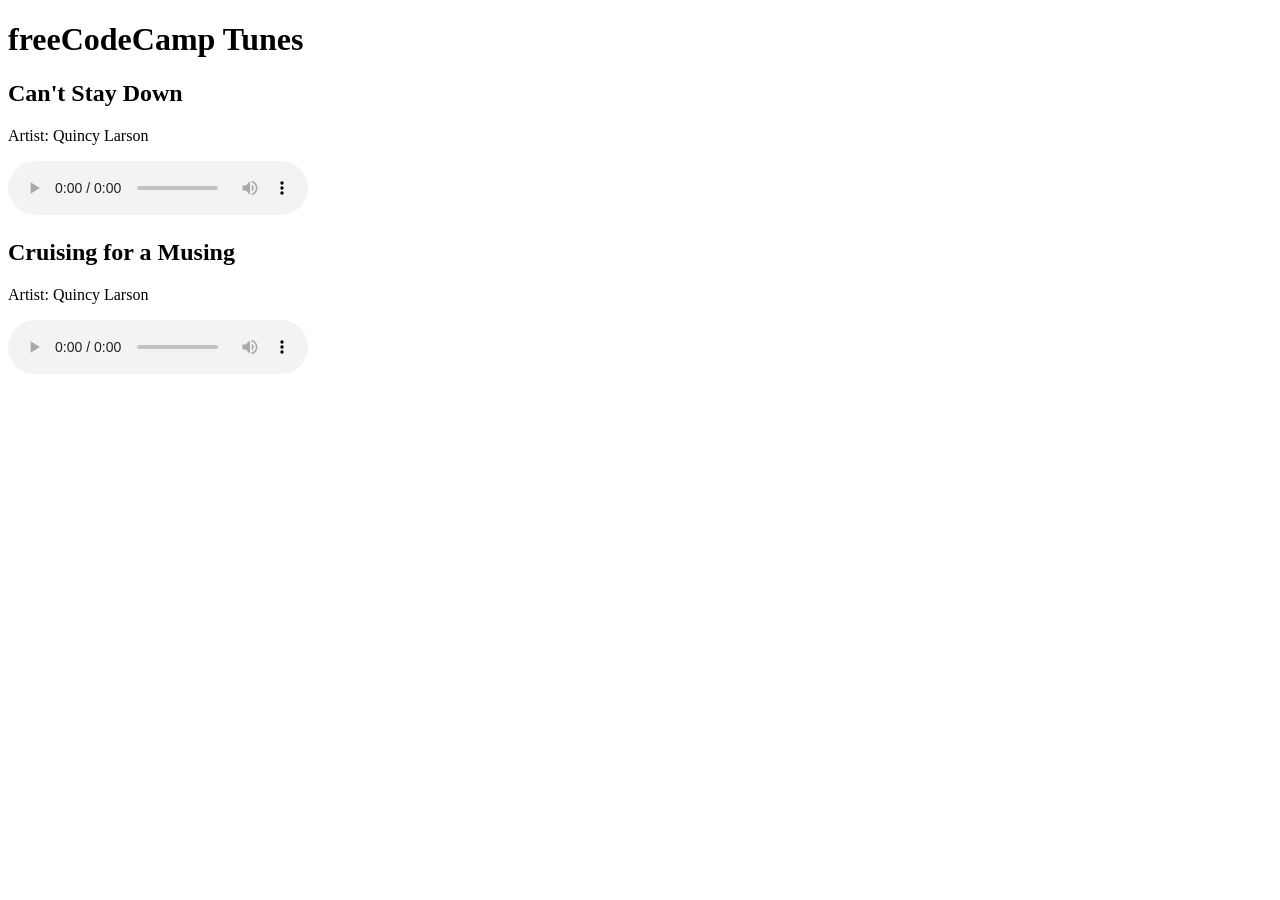
<file: html/basic-html/audio-player/index.html>
<!DOCTYPE html>
<html lang="en">
<head>
  <meta charset="UTF-8">
  <meta name="viewport" content="width=device-width, initial-scale=1.0">
  <title>Working with the HTML Audio Element</title>
</head>
<body>
  <h1>freeCodeCamp Tunes</h1>

  <h2>Can't Stay Down</h2>
  <p>Artist: Quincy Larson</p>
  
  <audio src="https://cdn.freecodecamp.org/curriculum/js-music-player/can't-stay-down.mp3" loop controls></audio>

  <h2>Cruising for a Musing</h2>
  <p>Artist: Quincy Larson</p>

  <audio src="https://cdn.freecodecamp.org/curriculum/js-music-player/cruising-for-a-musing.mp3" loop controls></audio>

</body>
</html>
</file>
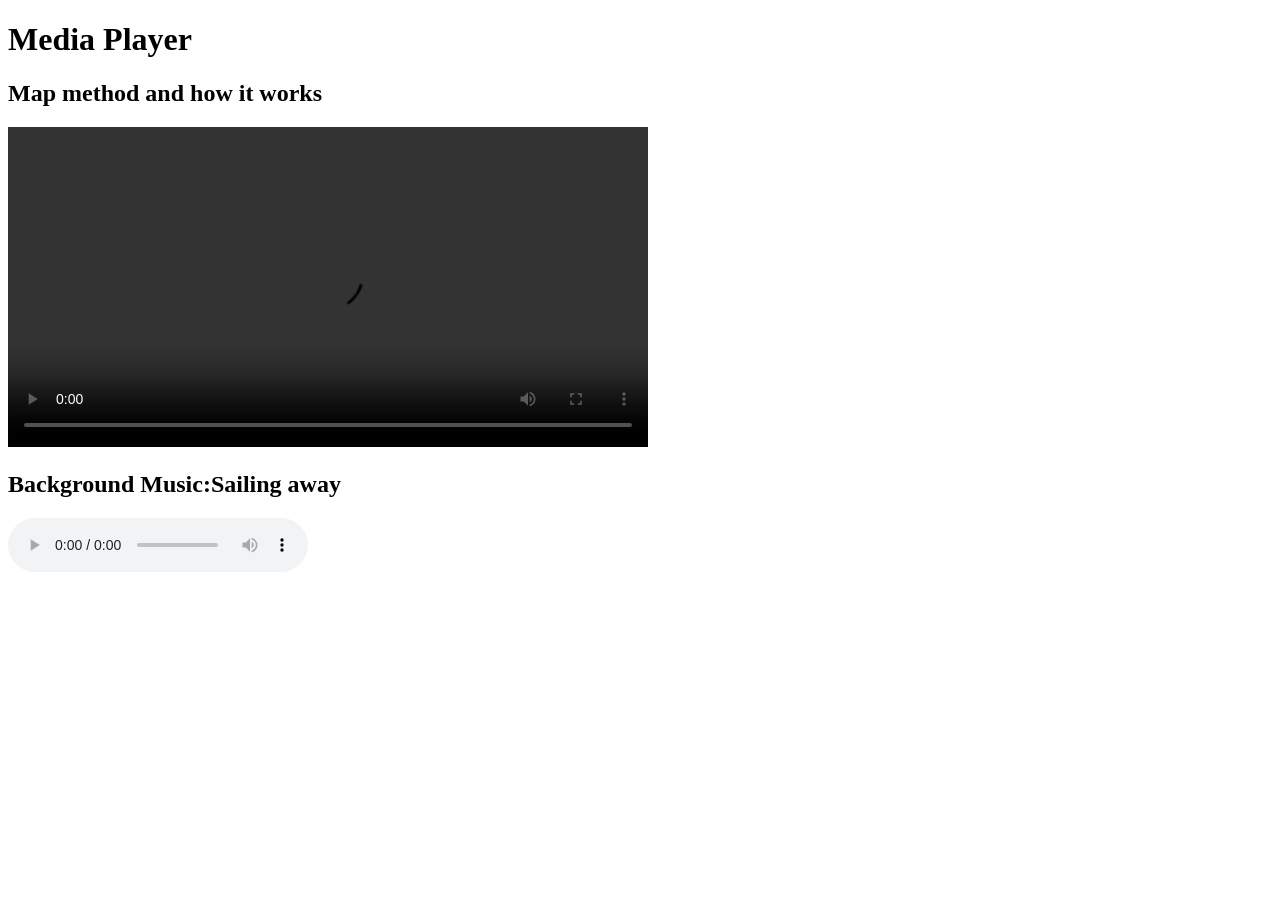
<file: html/basic-html/audio-video-player/index.html>
<!DOCTYPE html>
<html lang="en">
<head>
  <meta charset="UTF-8" />
  <meta name="viewport" content="width=device-width, initial-scale=1.0"/>
  <title>HTML Audio and Video Lab</title>
</head>
<body>
     <h1>Media Player</h1>
<section>
  <h2>Map method and how it works</h2>

  <video controls width="640">
    <source src="https://cdn.freecodecamp.org/curriculum/labs/what-is-the-map-method-and-how-does-it-work.mp4" type="video/mp4">
  </video>
</section>

<section>
  <h2>Background Music:Sailing away</h2>

  <audio src="https://cdn.freecodecamp.org/curriculum/js-music-player/sailing-away.mp3"controls loop></audio>
</section>
</body>
</html>
</file>
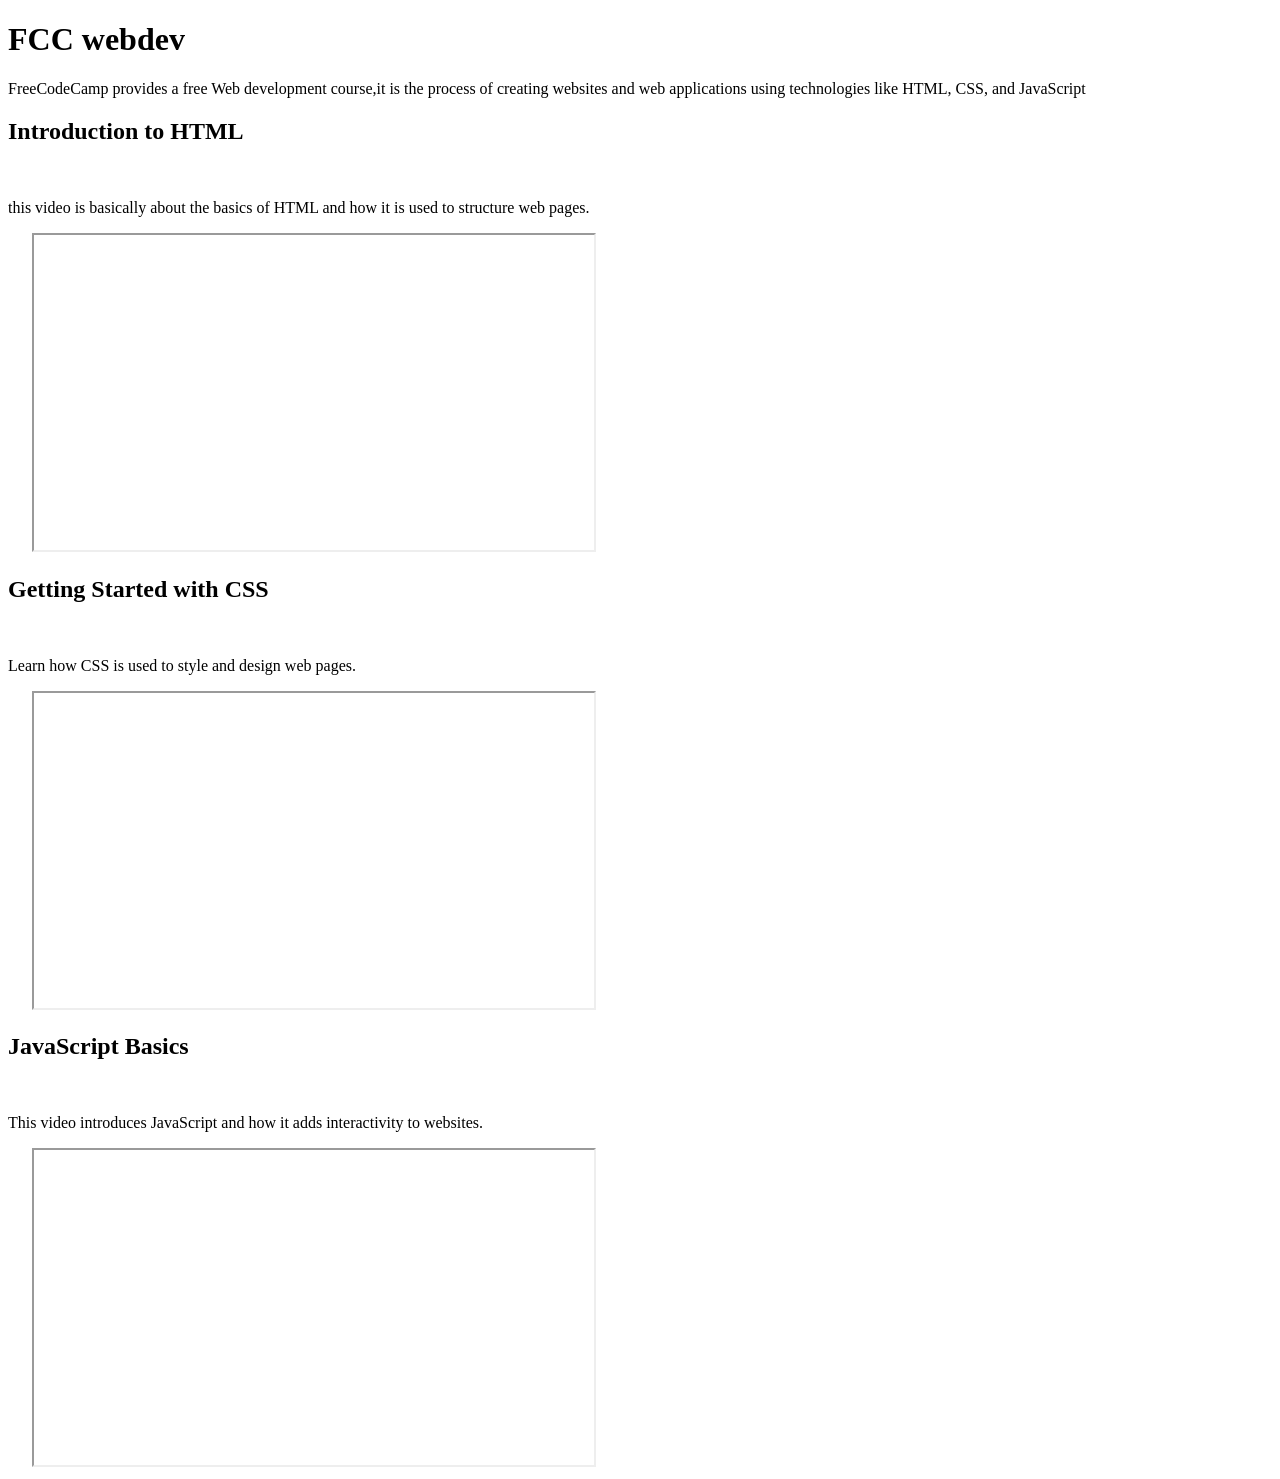
<file: html/basic-html/fcc-video-compilation/index.html>
<!DOCTYPE html>
<html lang="en">

<head>
    <meta charset="utf-8">
    <title>Video Compilation Page</title>
</head>

<body>
<main>
<h1>FCC webdev</h1>
<p>FreeCodeCamp provides a free Web development course,it is the process of creating websites and web applications using technologies like HTML, CSS, and JavaScript</p>
<section>
 <h2>Introduction to HTML</h2>
‎      <p>this video is basically about the basics of HTML and how it is used to structure web pages.</p>
‎      <iframe 
‎        src="https://www.youtube.com/embed/UB1O30fR-EE"
‎        title="Introduction to HTML"
‎        width="560"
‎        height="315">
‎      </iframe>
</section>
<section>
       <h2>Getting Started with CSS</h2>
‎      <p>Learn how CSS is used to style and design web pages.</p>
‎      <iframe 
‎        src="https://www.youtube.com/embed/yfoY53QXEnI"
‎        title="Introduction to CSS"
‎        width="560"
‎        height="315">
‎      </iframe>
</section>
<section> 
        <h2>JavaScript Basics</h2>
‎      <p>This video introduces JavaScript and how it adds interactivity to websites.</p>
‎      <iframe 
‎        src="https://www.youtube.com/embed/W6NZfCO5SIk"
‎        title="Introduction to JavaScript"
‎        width="560"
‎        height="315">
‎      </iframe>
</section>
</main>
</body>
</html>
</file>
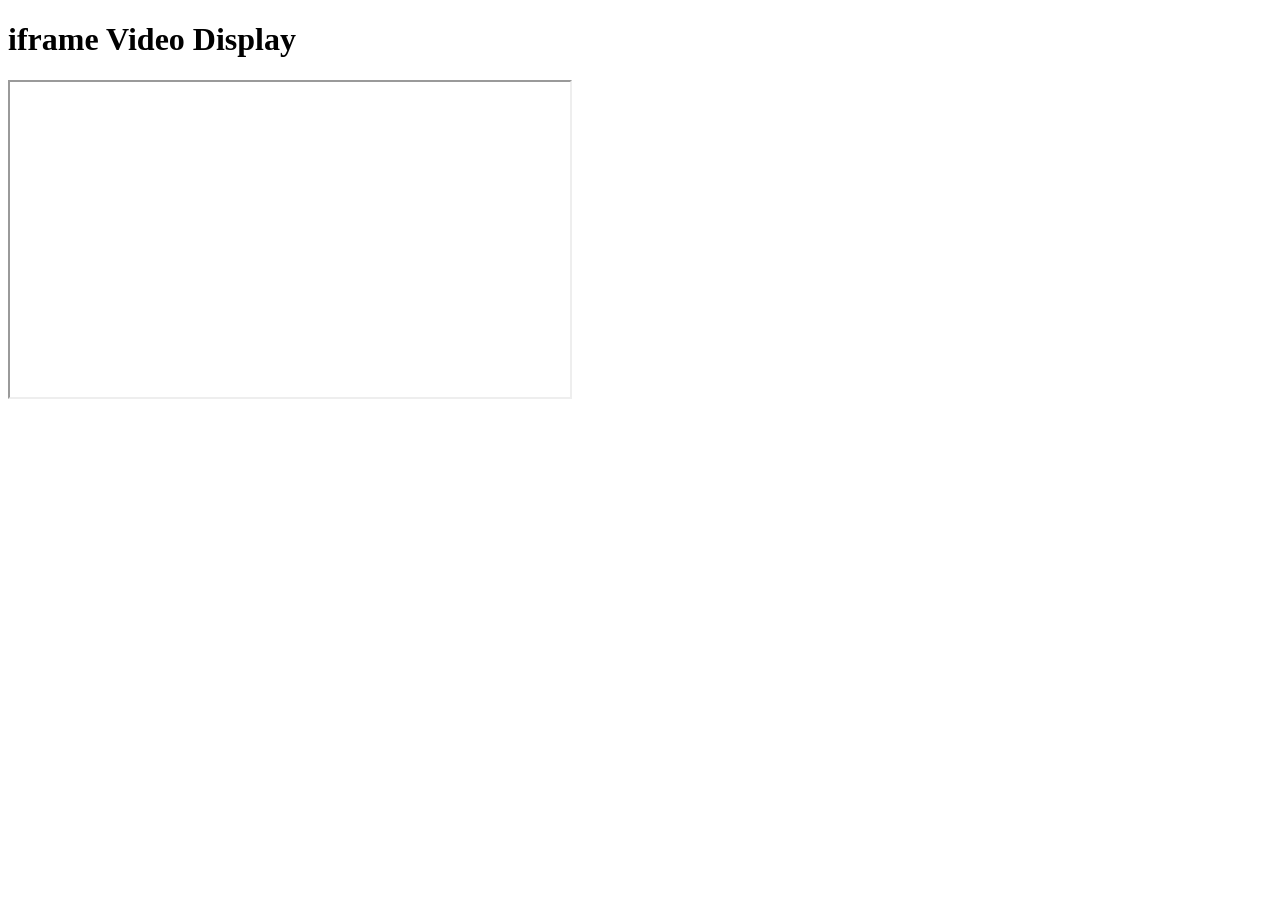
<file: html/basic-html/fcc-video-display-using-iframe/index.html>
<!DOCTYPE html>
<html lang="en">
  <head>
    <meta charset="UTF-8" />
    <meta name="viewport" content="width=device-width, initial-scale=1.0" />
    <title>Display Videos in an iframe</title>
  </head>
  <body>
    <h1>iframe Video Display</h1>
    <iframe
      width="560"
      height="315"
      src="https://www.youtube.com/embed/I0_951_MPE0"
      allow="accelerometer autoplay clipboard-write encrypted-media gyroscope web-share"
      referrerpolicy="strict-origin-when-cross-origin"
      
    >

    </iframe>
  </body>
</html>
</file>
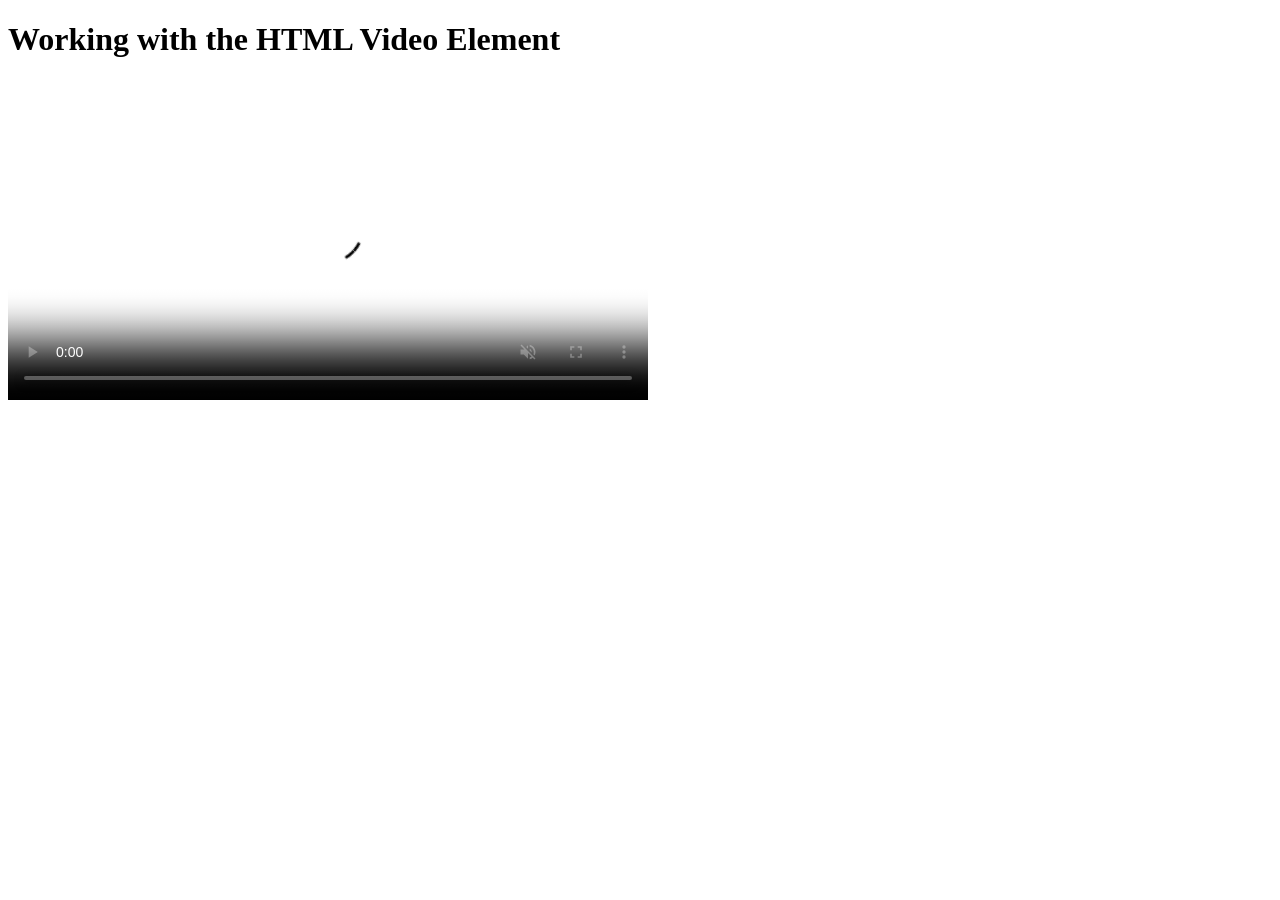
<file: html/basic-html/fcc-video-player/index.html>
<!DOCTYPE html>
<html lang="en">
<head>
  <meta charset="UTF-8">
  <meta name="viewport" content="width=device-width, initial-scale=1.0">
  <title>Working with the HTML Video Element</title>
</head>
<body>
  <h1>Working with the HTML Video Element</h1>
  <video
    width="640"
    loop
    controls
    muted
    poster="https://cdn.freecodecamp.org/curriculum/labs/past-event2.jpg"
  >
    <source
      src="https://cdn.freecodecamp.org/curriculum/labs/what-is-the-map-method-and-how-does-it-work.mp4"
      type="video/mp4"
    >
    <source
      src="https://cdn.freecodecamp.org/curriculum/labs/mapmethod.webm"
      type="video/webm"
    >
    <source
      src="https://cdn.freecodecamp.org/curriculum/labs/mapmethod.ogg"
      type="video/ogg"
    >
    
  </video>
</body>
</html>
</file>
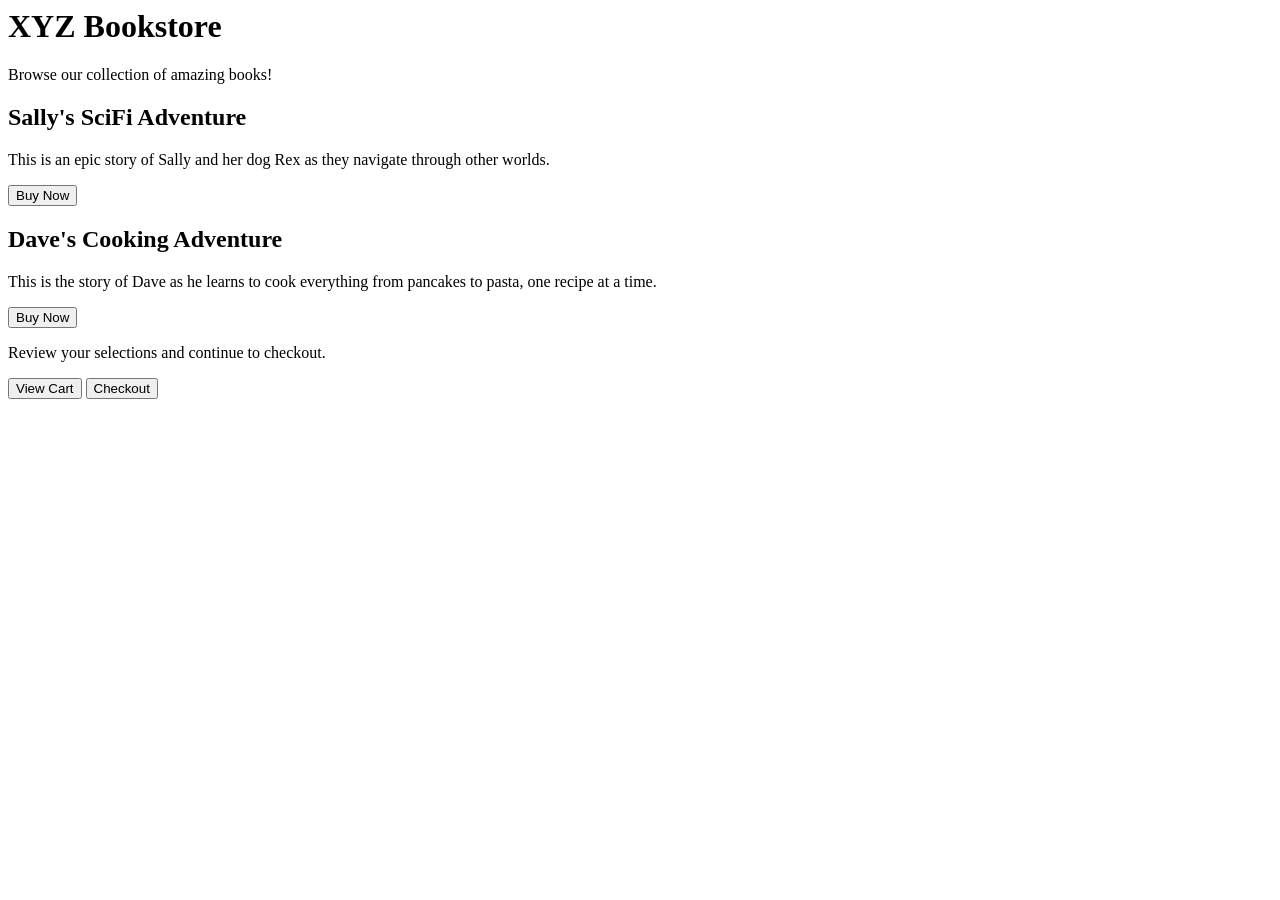
<file: html/basic-html/fcc-xyzBookstore/index.html>
<html lang="en">
<head>
  <meta charset="UTF-8" />
  <title>XYZ Bookstore Page</title>
</head>

<body>
  <h1>XYZ Bookstore</h1>
  <p>Browse our collection of amazing books!</p>
  
  <div class="card-container">
    <div class="card" id="sally-adventure-book">
      <h2>Sally's SciFi Adventure</h2>
      <p>This is an epic story of Sally and her dog Rex as they navigate through other worlds.</p>
      <button class="btn">Buy Now</button>
    </div>
    
    <div class="card" id="dave-cooking-book">
      <h2>Dave's Cooking Adventure</h2>
      <p>This is the story of Dave as he learns to cook everything from pancakes to pasta, one recipe at a time.</p>
      <button class="btn">Buy Now</button>
    </div>
  </div>
  
  <p>Review your selections and continue to checkout.</p>
  
  <div class="btn-container">
    
        <button class="btn" id="view-cart-btn">View Cart</button>
    <button class="btn" id="checkout-btn">Checkout</button>
      </div>
</body>

</html>
</file>
